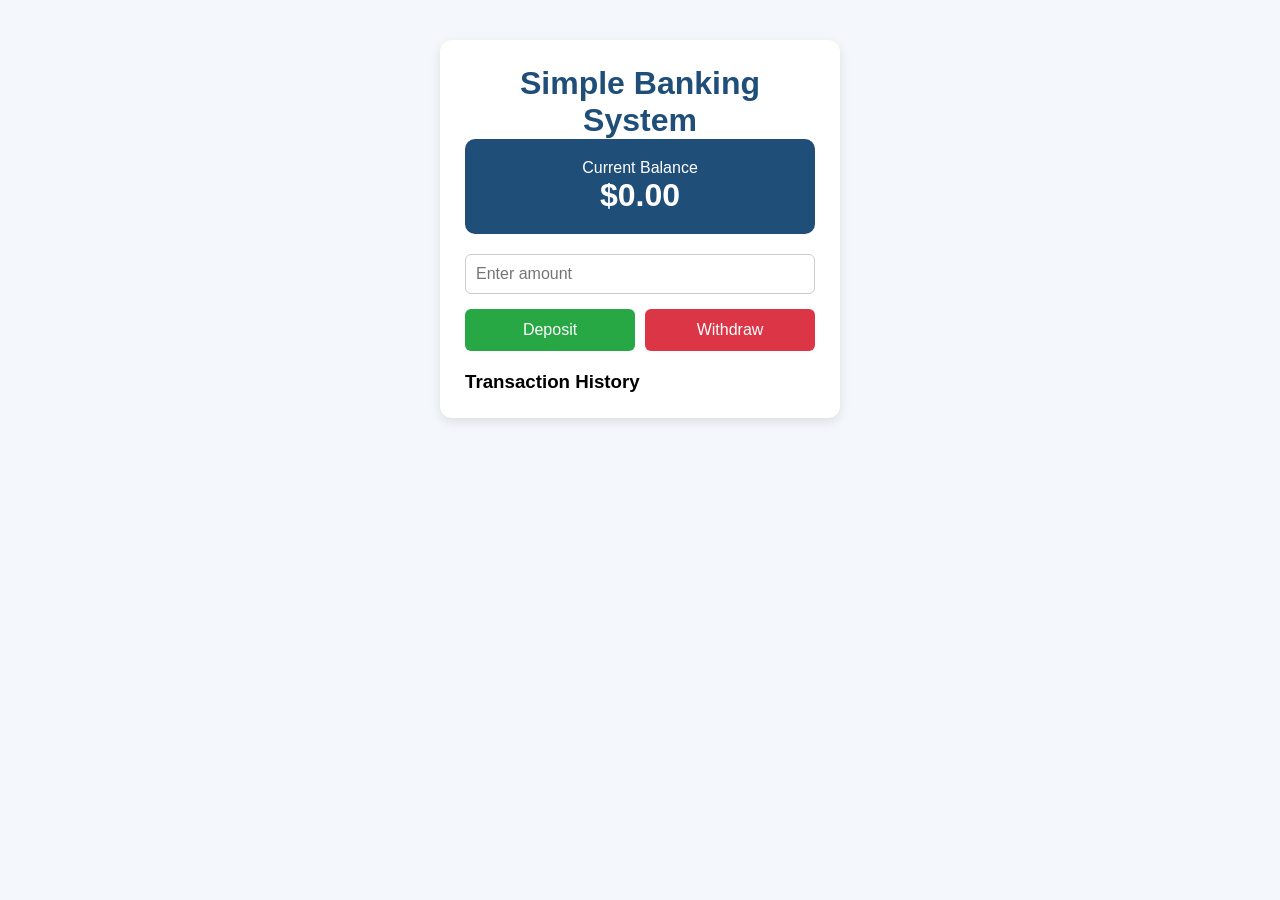
<file: index.html>
<!-- Tells browser this is an HTML5 document -->
<!DOCTYPE html> 
<html lang="en">
<head>
  <meta charset="UTF-8" />
  <meta name="viewport" content="width=device-width, initial-scale=1.0"/>
  <title>Simple Banking System</title>
  <link rel="stylesheet" href="style.css">
</head>
<body>

  <!-- Container for the Bank app -------------->
  <div class="bank-app">
    <h1>Simple Banking System</h1>

    <!---- Balance display section-------------------------------------->
    <div class="balance">
      <p>Current Balance</p>
      <!-- 'span id="balance"' allows JS to find this exact element later and change 
       the number -->
      <h2>$<span id="balance">0</span></h2>
    </div>

    <!-- Creating a area where users input amounts -->
    <div class="form-group">
      <input type="number" 
      id="amount" 
      placeholder="Enter amount" />
    </div>

    <div class="buttons">
      <!-- 'onclick' means when this button is clicked run this function-->
      <button class="deposit" onclick="deposit()">Deposit</button>
      <button class="withdraw" onclick="withdraw()">Withdraw</button>
    </div>

    <!-- Transaction History Section ----------------------------------------->
    <div class="history">
      <h3>Transaction History</h3>
      <!-- JS adds new list items here through the 'id' -->
      <ul id="transactions"></ul>
    </div>
  </div>

  <script src="banking.js"></script>
  
</body>
</html>
</file>
<file: style.css>
/* ---- Reset ----------------------------- */ 
* {
  margin: 0;
  padding: 0;
  box-sizing: border-box;
}

body {
  font-family: Arial, sans-serif;
  background: #f4f7fb;
  /* Turns page into a flexible layout system */
  display: flex;
  /* Moves content to the center */
  justify-content: center;
  padding: 40px;
}

/* --- Bank App Container Style ------------------- */
.bank-app {
  background: white;
  width: 400px;
  /* 'padding' adds space INSIDE the box */
  padding: 25px;
  border-radius: 12px;
  /* Shadow effect to add a morden sleek look */ 
  box-shadow: 0 4px 12px rgba(0,0,0,0.1);
}

h1 {
  text-align: center;
  color: #1f4e79;
}

/* ---- Balance Display Section ----------------------- */
.balance {
  background: #1f4e79;
  color: white;
  padding: 20px;
  border-radius: 10px;
  text-align: center;
  margin-bottom: 20px;
}

.balance h2 {
  margin: 0;
  font-size: 32px;
}

.form-group {
  margin-bottom: 15px;
}


input {
  width: 100%;
  padding: 10px;
  border: 1px solid #ccc;
  border-radius: 6px;
  font-size: 16px;
  box-sizing: border-box;
}

.buttons {
  display: flex;
  gap: 10px;
}

button {
  flex: 1;
  padding: 12px;
  border: none;
  border-radius: 6px;
  font-size: 16px;
  cursor: pointer;
  color: white;
}

/* --- Deposit Button ------------------ */ 
.deposit {
  background: #28a745;
}

/* --- Withdraw Button ------------------ */ 
.withdraw {
  background: #dc3545;
}

/* --- Transation History Section ----- */
.history {
  margin-top: 20px;
}

.history ul {
  list-style: none;
  padding: 0;
}

.history li {
  background: #f1f1f1;
  padding: 10px;
  margin-bottom: 8px;
  border-radius: 5px;
}
</file>
